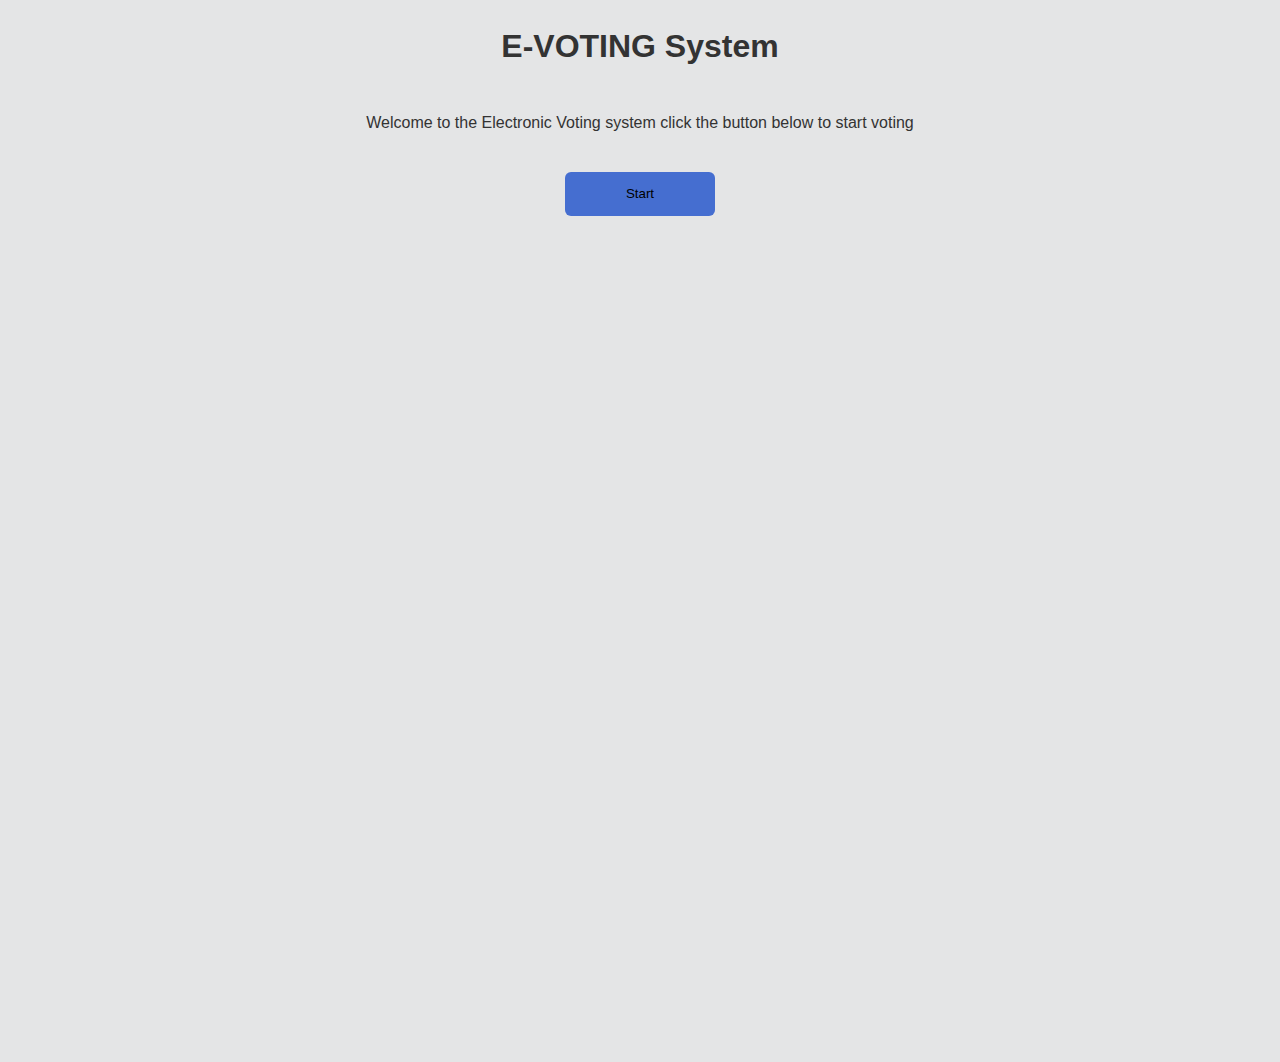
<file: index.html>
<! Doctype html>
<html>
    <head>
        <meta charset="utf-8">
        <meta name="viewport" content="width=device-width initial-scale=1.0">
        <link rel="stylesheet" href="style.css">
        <style>
            
        </style>
    </head>
    <body>
        <h1>E-VOTING System</h1>
        <p>
            Welcome to the Electronic Voting system click the button below to start voting
        </p>
        <form action="post" onsubmit="return changePage(event);">
            <button id="simple" type="submit">Start</button>
        </form>
    </body>
    <script>
        function changePage(event){
            event.preventDefault()
            window.location.href ="login.htm"
        }
    </script>
    
</html>
</file>
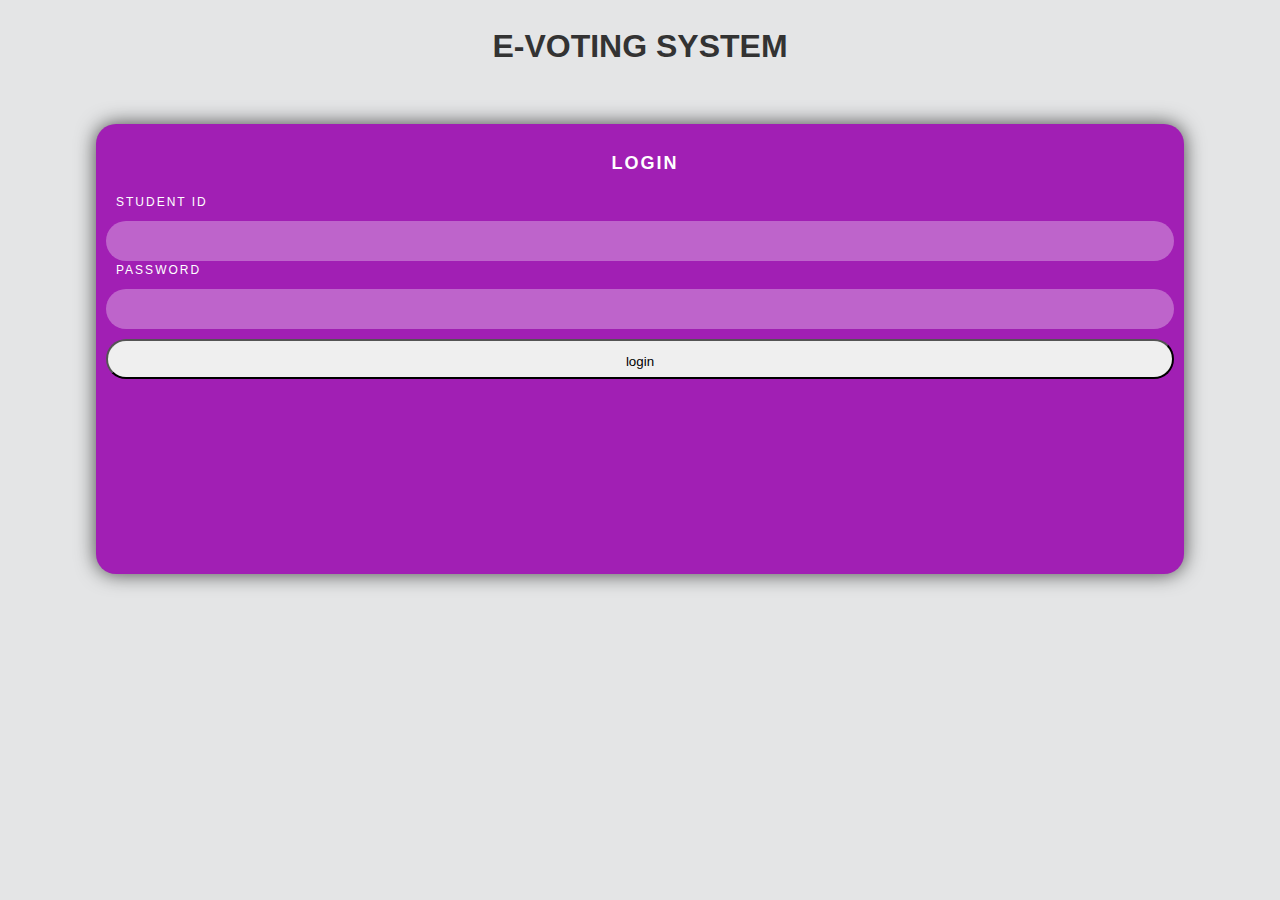
<file: login.htm>
<! Doctype html>
<html>
    <head>
        <meta charset="utf-8">
        <meta name="viewport" content="width=device-width initial-scale=1.0">
        <link rel="stylesheet"href="style.css">
          
    </head>
    <body>
        <header><h1>E-VOTING SYSTEM</h1></header>
        <div class="login">
            <form name="credentials" method="post" onsubmit = "return validate(event);">
                <label><h2>Login</h2></label>
                <label id="user">Student Id</label>
                <input name="student_id" type="text">
                <label id="user">Password</label>
                <input name="code" type="Password">
                <button type ="submit">login</button>
                <label id='info'></label>
            
            </form>
      </div>
    </body>
    <script lang="Javascript">
        
        function validate(event) {
            event.preventDefault()
            var user = document.credentials.student_id.value;
            var password = document.credentials.code.value;
            var database ={ '1234':'passwd1','0000':'passwd2','9090':'passwd3' };
            var infoLabel = document.getElementById('info');
            if (database.hasOwnProperty(user)) {
                if (database[user] == password.trim()){
                    alert('logged in successfully');
                    window.location.href = 'page1.html'
                    return true
                }
                else {
                    infoLabel.innerHTML = 'Incorrect password';
                }
             
            }
            else {
              //  alert('ERROR\n'+user+'\n'+ password)
                infoLabel.innerHTML = 'Error : Incorrect id';
                return false
                
            }

        }
        
    </script>    
</html>
</file>
<file: style.css>
body{
                background-color: #e4e5e6;
                font-family:  Arial;
                color: #333;
                line-height: 1.6;
                text-align: center;
                margin: 0;
                padding: 0;
                display: flex;
                justify-content: center;
                align-items: center;
                flex-direction: column;
            }
            .login {
                background: #a11fb4;
                margin: 30px;
                width: 85%;
                height: 450px;
                border-radius: 20px;
                background-size: cover;
                color: white;
                box-shadow: 0px 0px 20px rgba(0,0,0,0.7);
            }
            .parent {
                height: 600px;
            }
            .candidate {
                border: solid rgb(20,88,45);
                background: #f1f1f1;
                margin: 1;
                height: 90%;
                width: 350px;
            }
            form {
                height: 100%;
                display : block;
                padding: 10px;
                box-sizing: border-box;
                flex-direction: column;
                display: flex;
                margin-bottom: 10px;
            }
            button {
                margin: 10px 0px;
                width: 100%;
                height: 40px;
                line-height: 40px;
                border-radius: 20px;
            }
            button#simple {
                width: 150px;
                height: 44px;
                background: rgba(16,70,200,0.75);
                border: none;
                outline-color: none;
                border-radius: 6px;
                
                
                
            }
            label {
                text-transform: uppercase;
                font-size: 12px;
                letter-spacing: 2px;
                padding-left: 10px;
            }
            label#user{
                text-align: left;
            }
            .position {
                font-size: 20px;
                font-weight: bold;
                letter-spacing: 2px;
            }
            input{
                height: 40px;
                line-height: 0px;
                background: rgba(255,255,255,0.31);
                border: none;
                outline: none;
                border-radius: 20px;
                margin-top: 9px;
                
            }
            .line-input {
                
            }
            #info {
                background: rgba(180,10,30,0.75);
                font-size: 13px;
                margin-top: 20px;
                border-radius: 7px;
                box-shadow: 0px 5px 2px rgba(5,5,5,0.4);
                color: rgb(241,251,241);
            }    
            .profile {
                display : flex;
                line-height: 1.7;
                background: #ffffff;
                font-weight: bold;
                font-size: 20;
                height: 30%;
                width: 320px;
                margin-top: 30;
                margin-left: 3px;
                border-radius: 7px;
                margin-bottom: 5px;
            }
            .profile input{
                margin-top : 45px;
                margin-left: 43px;
               /* margin-right: 7px;*/
            }
            .profile span.profile {
                margin-left: 10px;
                margin-top: 45px;
                
            }
            .pic {
                margin: 10;
                height: 75;
                font-size: 40;
                text-align: center;
                border: solid rgb(20,88,45);
            }
            footer {
                display: flexbox;
                margin-top : 40px;
                margin-bottom : 40px;
                
            }
            nav {
                margin: 0;
                background-color: #04BCEF;
                width: 120%;
                height: 50px;
                box-shadow: 0px 1px 6px rgba(20,20,20,0.64);
                text-decoration: none;
                text-decoration-color: white;
               
               
            }
</file>
